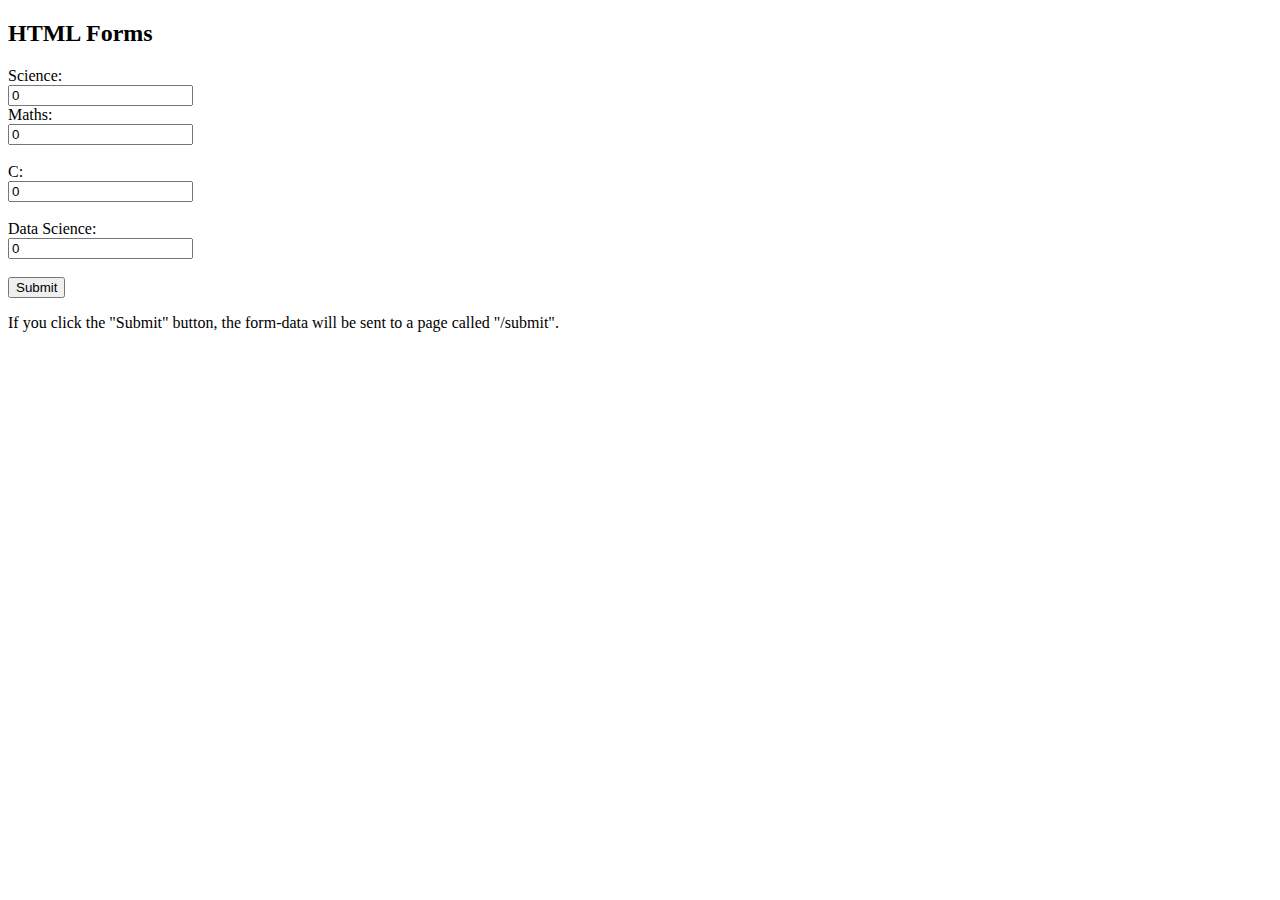
<file: templates/index.html>
<!DOCTYPE html>
<html>
<body>

<h2>HTML Forms</h2>

<form action="/submit" method='post'>
  <label for="Science">Science:</label><br>
  <input type="text" id="science" name="science" value="0"><br>
  <label for="Maths">Maths:</label><br>
  <input type="text" id="maths" name="maths" value="0"><br><br>
  <label for="C ">C:</label><br>
  <input type="text" id="c" name="c" value="0"><br><br>
  <label for="datascience">Data Science:</label><br>
  <input type="text" id="datascience" name="datascience" value="0"><br><br>
  <input type="submit" value="Submit">
</form> 

<p>If you click the "Submit" button, the form-data will be sent to a page called "/submit".</p>

</body>
</html>
</file>
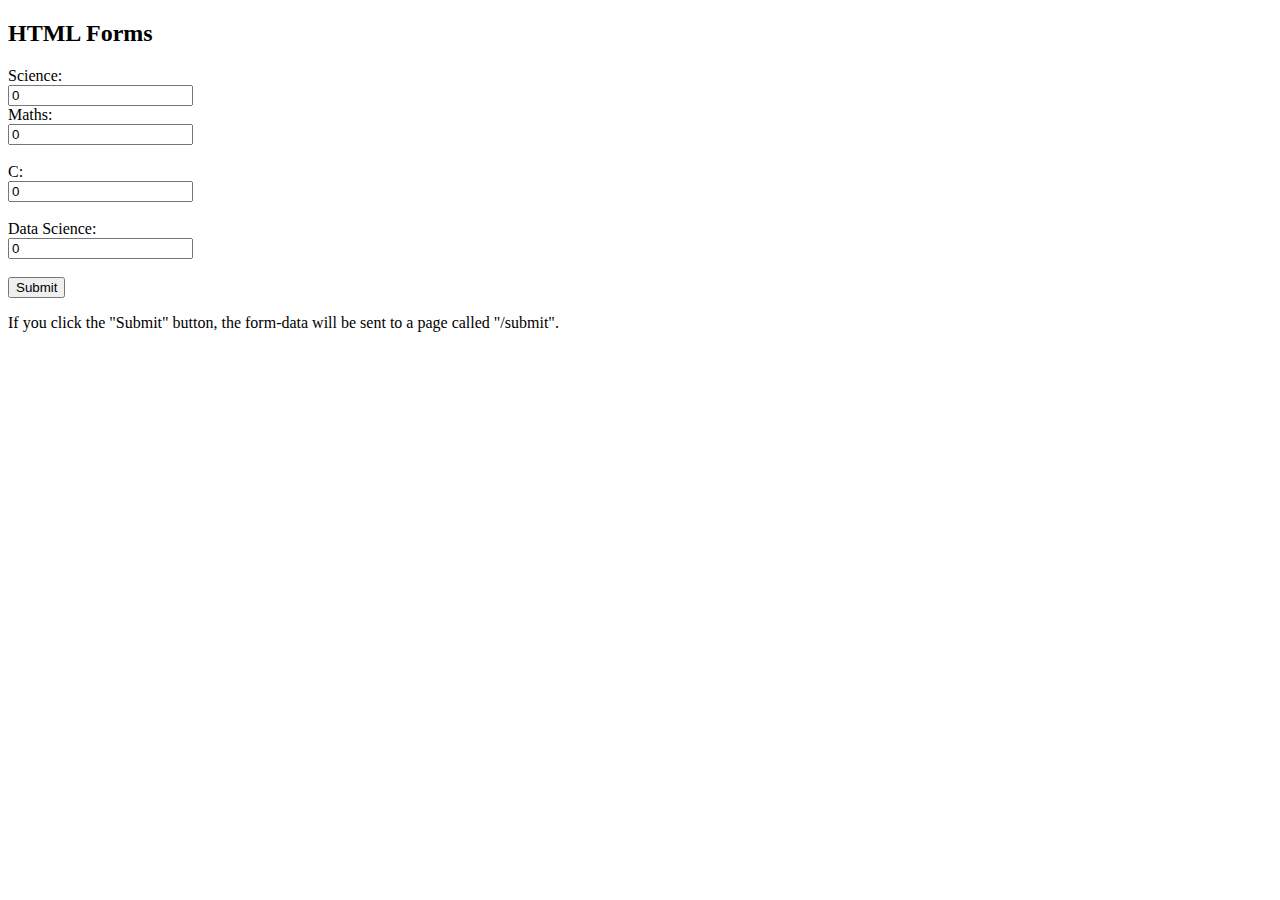
<file: Jinja_2_template/templates/index.html>
<!DOCTYPE html>
<html>
<body>
  
<h2>HTML Forms</h2>

<form action="/submit" method='post'>
  <label for="Science">Science:</label><br>
  <input type="text" id="science" name="science" value="0"><br>
  <label for="Maths">Maths:</label><br>
  <input type="text" id="maths" name="maths" value="0"><br><br>
  <label for="C ">C:</label><br>
  <input type="text" id="c" name="c" value="0"><br><br>
  <label for="datascience">Data Science:</label><br>
  <input type="text" id="datascience" name="datascience" value="0"><br><br>
  <input type="submit" value="Submit">
</form> 

<p>If you click the "Submit" button, the form-data will be sent to a page called "/submit".</p>

</body>
</html>
</file>
